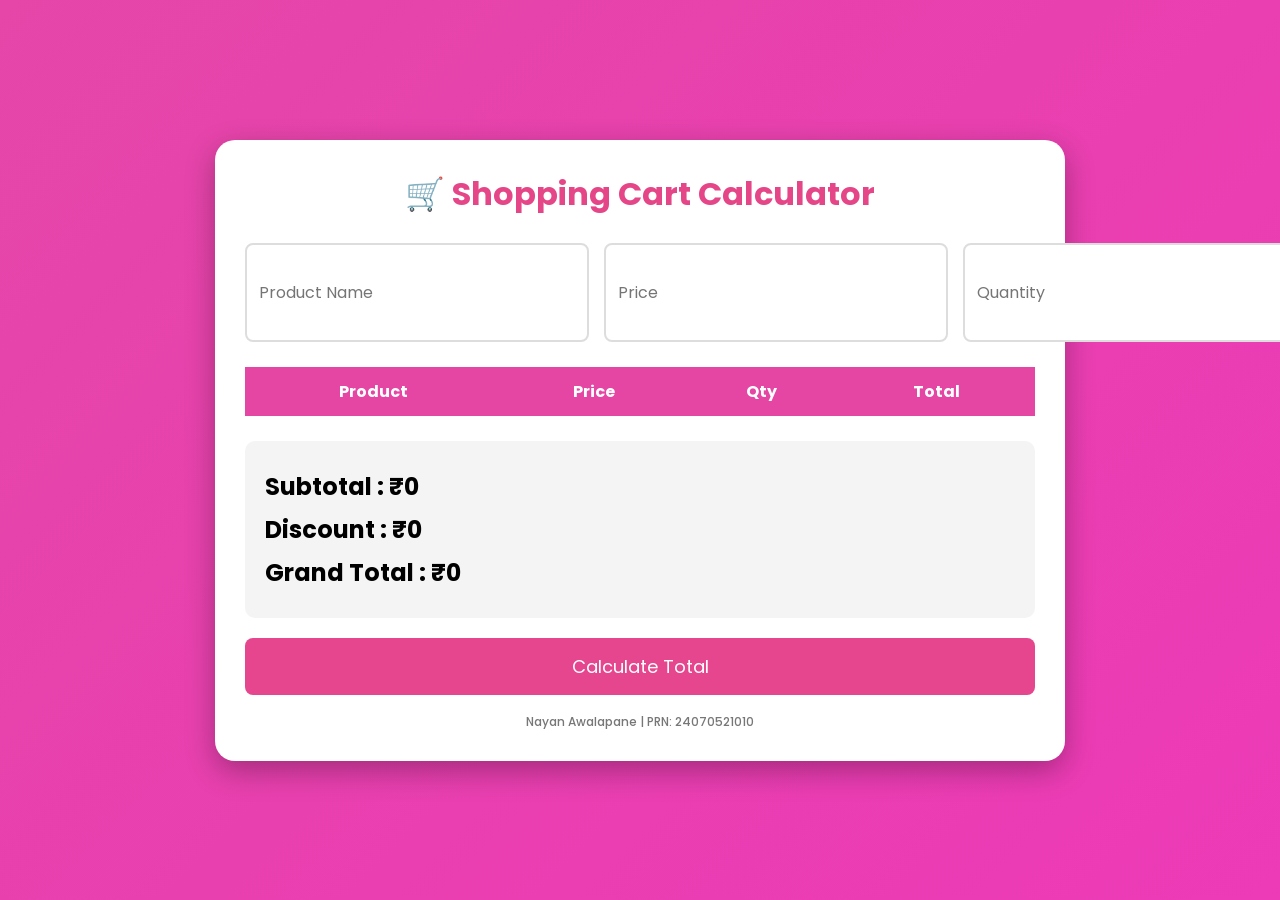
<file: Hack-o-week 1&2/index.html>
<!DOCTYPE html>
<html lang="en">

<head>
    <meta charset="UTF-8">
    <meta name="viewport" content="width=device-width, initial-scale=1.0">

    <title>Shopping Cart Calculator</title>

    <link rel="stylesheet" href="style.css">

    <link href="https://fonts.googleapis.com/css2?family=Poppins:wght@300;400;600;700&display=swap" rel="stylesheet">

</head>

<body>

<div class="container">

    <h1>🛒 Shopping Cart Calculator</h1>

    <div class="form">

        <input
            type="text"
            id="name"
            placeholder="Product Name"
        >

        <input
            type="number"
            id="price"
            placeholder="Price"
        >

        <input
            type="number"
            id="qty"
            placeholder="Quantity"
        >

        <button onclick="addProduct()">
            Add to Cart
        </button>

    </div>

    <table>

        <thead>

            <tr>
                <th>Product</th>
                <th>Price</th>
                <th>Qty</th>
                <th>Total</th>
            </tr>

        </thead>

        <tbody id="cartBody">

        </tbody>

    </table>

    <div class="summary">

        <h2 id="subtotal">
            Subtotal : ₹0
        </h2>

        <h2 id="discount">
            Discount : ₹0
        </h2>

        <h2 id="grandTotal">
            Grand Total : ₹0
        </h2>

    </div>

    <button class="calculate" onclick="calculateTotal()">
        Calculate Total
    </button>

    <!-- Student Details -->

    <div class="student-info">
        Nayan Awalapane | PRN: 24070521010
    </div>

</div>

<script src="script.js"></script>

</body>
</html>
</file>
<file: Hack-o-week 1&2/style.css>
*{
    margin:0;
    padding:0;
    box-sizing:border-box;
    font-family:Poppins,sans-serif;
}

body{
    background:linear-gradient(135deg,#e546a8,#ed3ab7);

    display:flex;

    justify-content:center;

    align-items:center;

    min-height:100vh;

    padding:30px;
}

.container{
    width:850px;

    background:white;

    padding:30px;

    border-radius:20px;

    box-shadow:0 10px 30px rgba(0,0,0,.3);
}

h1{
    text-align:center;

    color:#e54688;

    margin-bottom:25px;
}

.form{
    display:grid;

    grid-template-columns:2fr 1fr 1fr 1fr;

    gap:15px;

    margin-bottom:25px;
}

input{
    padding:12px;

    font-size:16px;

    border:2px solid #ddd;

    border-radius:8px;

    outline:none;
}

input:focus{
    border-color:#e54693;
}

button{
    background:#e5468e;

    color:white;

    border:none;

    padding:12px;

    border-radius:8px;

    cursor:pointer;

    font-size:16px;

    transition:.3s;
}

button:hover{
    background:#bb2d7d;
}

table{
    width:100%;

    border-collapse:collapse;

    margin-top:15px;
}

th{
    background:#e546a3;

    color:white;

    padding:12px;
}

td{
    padding:12px;

    text-align:center;

    border-bottom:1px solid #ddd;
}

.summary{
    margin-top:25px;

    background:#f4f4f4;

    padding:20px;

    border-radius:10px;
}

.summary h2{
    margin:8px 0;
}

.calculate{
    margin-top:20px;

    width:100%;

    font-size:18px;

    padding:15px;
}

/* Student Details */

.student-info{
    margin-top:18px;

    text-align:center;

    font-size:12px;

    color:#777;

    font-weight:500;
}
</file>
